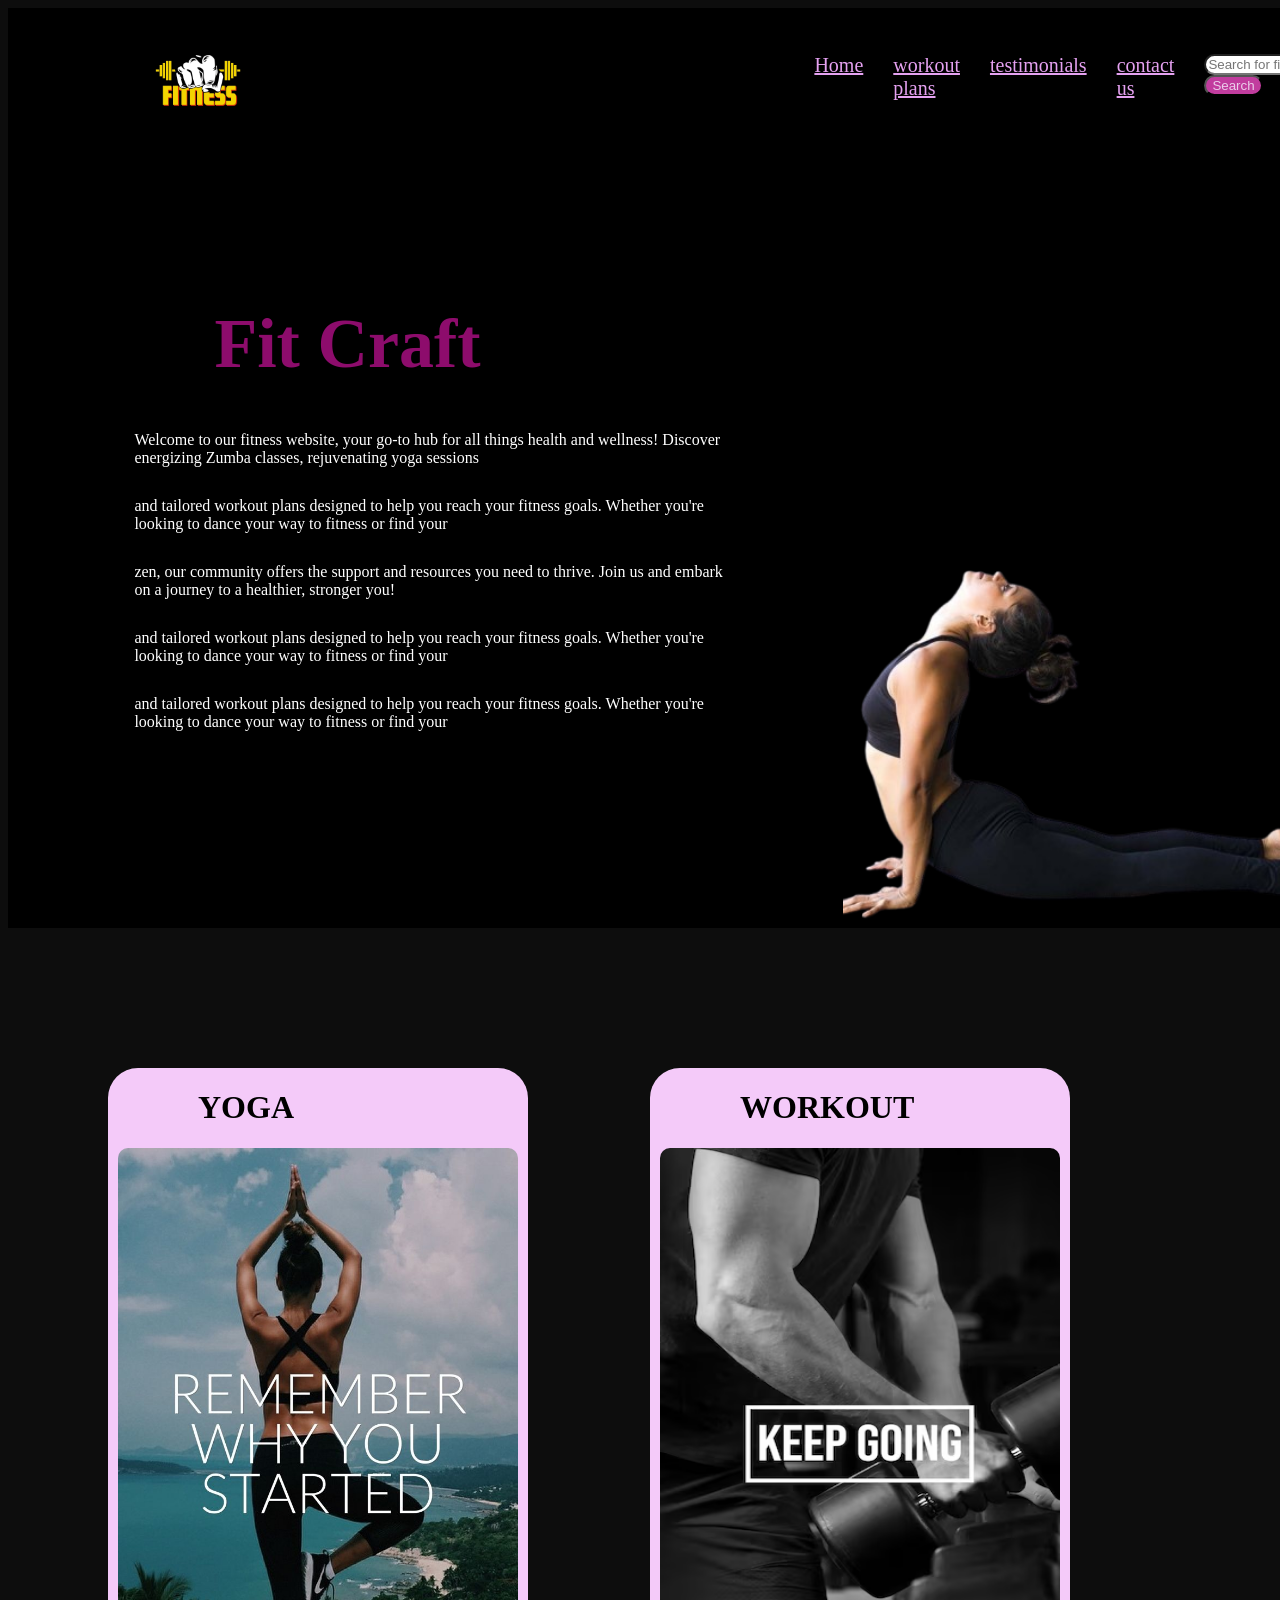
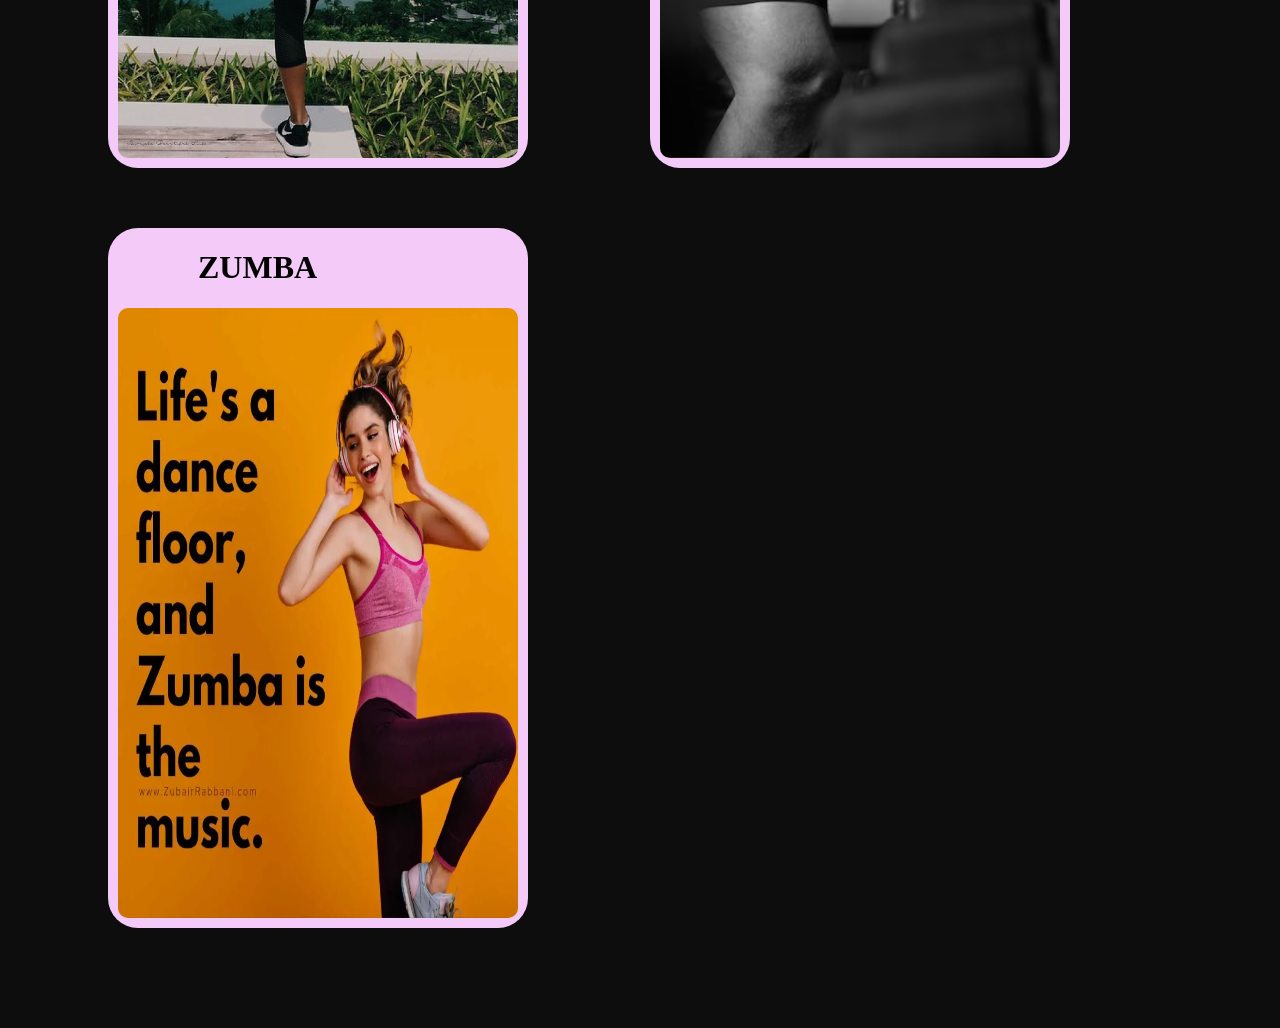
<file: index.html>
<!DOCTYPE html>
<html lang="en">
<head>
    <meta charset="UTF-8">
    <meta name="viewport" content="width=device-width, initial-scale=1.0">
    <title>workout</title>
</head>
<body>
    <link rel="stylesheet" href="style.css">
    <div class="hero">
        <nav>
            <div class="logo">
                <img src="ccc fitness logo.webp" alt="" width="300px" height="130px">
            </div>
            <ul>
                <li><a href="fitness.html">Home</a></li>
                <li><a href="workout.html">workout plans</a></li>
                <li> <a href="testimonal.html">testimonials</a></li>
                <li><a href="contact.html">contact us</a></li>
               <!----- <li>
                    <a href="#">Exercises</a>
                    <ul class="dropdown">
                        <li><a href="leg extension.html">leg extension</a></li>
                        <li><a>pushups</a></li>
                        <li><a>planck</a></li>
                    </ul>
                </li>-->
                <div id="seab">
                    <input placeholder="Search for fitness">
                    <button>Search</button>

                </div>
            </ul>
        </nav>
        <!---home page-->
        <div class="back">
            <h1 class="anim">Fit Craft</h1>
            <p class="anim">Welcome to our fitness website, your go-to hub for all things health and wellness! Discover energizing Zumba
                classes, rejuvenating yoga sessions</p>
                <p class="anim"> and tailored workout plans designed to help you reach your fitness
                goals. Whether you're looking to dance your way to fitness or find your</p>
                <p class="anim">zen, our community offers the
                    support and resources you need to thrive. Join us and embark on a journey to a healthier, stronger you!</p>
                    <p class="anim"> and tailored workout plans designed to help you reach your fitness
                        goals. Whether you're looking to dance your way to fitness or find your</p>
                        <p class="anim"> and tailored workout plans designed to help you reach your fitness
                            goals. Whether you're looking to dance your way to fitness or find your</p> 
    </div>
    <img src="13_Simple_Yoga_Asanas_To_Reduce_Belly_Fat-removebg-preview.png" class="feature anim">
    </div>
    <div class="phot">
        <div class="im">
            <h1>YOGA</h1>
            <img src="fitness 3.jpg" alt="">
        </div>
        <div class="im">
            <h1>WORKOUT</h1>
            <img src="fitness 4.avif" alt="">
        </div>
        <div class="im">
            <h1>ZUMBA</h1>
            <img src="fitness5.webp" alt="">
        </div>
    </div>
</body>
</html>
</file>
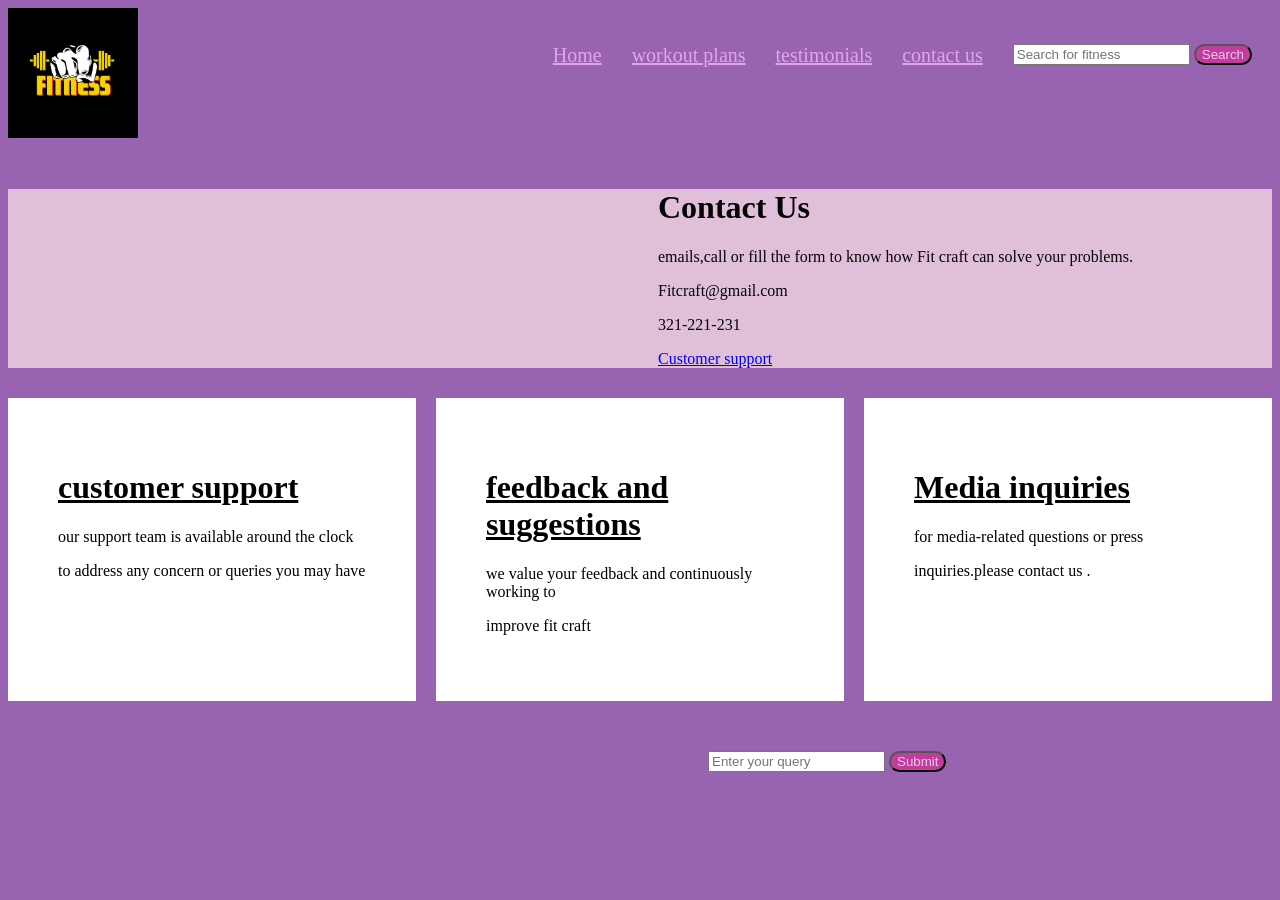
<file: contact.html>
<!DOCTYPE html>
<html lang="en">
<head>
    <meta charset="UTF-8">
    <meta name="viewport" content="width=device-width, initial-scale=1.0">
    <title>Contact Us</title>
</head>
<body>
    <link rel="stylesheet" href="contact.css">
    <div class="hero">
        <nav>
            <div class="logo">
                <img src="ccc fitness logo.webp" alt="" width="300px" height="130px">
            </div>
            <ul>
                <li><a href="fitness.html">Home</a></li>
                <li><a href="workout.html">workout plans</a></li>
                <li> <a href="testimonal.html">testimonials</a></li>
                <li><a href="contact.html">contact us</a></li>
                <div id="seab">
                    <input placeholder="Search for fitness">
                    <button>Search</button>

                </div>
            </ul>
        </nav>
    </div>
    <div class="cont">
        <h1>Contact Us</h1>
        <p>emails,call or fill the form to know how
            Fit craft can solve your problems.
        </p>
        <p>
            Fitcraft@gmail.com
        </p>
        <p>
            321-221-231
        </p>
        <a href="#">Customer support</a>
    </div>
    <div class="us">
        <div class="indi">
        <h1>customer support</h1>
        <p>our support team is available around the clock </p>
            <p>to address any concern or queries you may have</p>
   </div>
   <div class="indi">
    <h1>feedback and suggestions</h1>
    <p>we value your feedback and continuously working to</p>
         <p>improve fit craft </p>
</div>
<div class="indi">
    <h1>Media inquiries</h1>
    <p>for media-related questions or press</p>
      <p>inquiries.please contact us .</p>
</div>
</div>
<div class="form">
    <input type="text" placeholder="Enter your query">
    <button>Submit</button>
</div>
</body>
</html>
</file>
<file: style.css>
body{
    background-color: rgb(13,13,13);
    height:300px;
    background-size: cover;
}
nav{
    display:flex;
}
ul{ display:flex;
    justify-content: right;
    padding:20px;
    margin-left:620px;
    list-style: none;
    height: 10px;
    color: rgb(238, 144, 227);

}

ul li{ display:inline;
    margin-right: 30px;
    justify-content: right;
    font-size: 20px;

}

ul li a{
    color:rgb(229,161,241);
}

ul li a:hover{
    color:blanchedalmond;
    cursor: pointer;
}
input{
    border-radius: 15px;
    width:200;
}
button{
    border-radius: 15px;
    color: rgb(235, 205, 234);
    background-color: rgb(193, 60, 158);
}

.logo{
    justify-content:flex-start;
    display:flex;
    text-align: center;
    width: 40px;
}
.back{
    margin-top: 10%;
    max-width: 600px;
}
.back h1{
    font-size: 70px;
    color:rgb(141, 12, 108) ;
    animation-delay: 0.3s;
}
.back p{
    margin:10px 0 30px;
    color: white;
    animation-delay:0.5s;
    
}
.feature{
    width:530px;
    position:absolute;
    bottom:0;
    right:10%;
}
.hero{
    width:100%;
    min-height: 100vh;
    background-color: black;
    padding:10px 10%;
    overflow:hidden;
    position: relative;
}
.anim{
    opacity:0;
    transform: translateY(30px);
    animation:moveup 0.5s linear forwards;
}
@keyframes moveup{
    100%{
        opacity: 1;
        transform: :translateY(0px);
    }
}
.im{
    width: 400px;
    height:700px;
    margin-top: 40px;
    background-color:rgb(244, 202, 249);
    border-radius: 30px;
    position: relative;
    padding: 0 10px 0 10px;


}
.im img{
    height:610px;
width:100%;
gap:20px;
border-radius: 10px;

}
h1{
    margin-left: 80px;
    color:black;
}
.phot {
    display: grid;
    grid-template-columns: repeat(auto-fill, minmax(400px, 2fr)); 
    gap: 20px;
    justify-content: center;
    padding: 100px;
}
/*.dropdown{
    display:none;
    position:absolute;
    background-color:rgb(208, 61, 169);
    min-width:150px;
    z-index:1000;
    margin-top:25px;
}
nav:hover .dropdown {
    display:block;
}
.dropdown a{
    padding:10px;
}
.dropdown a:hover{
    background-color: white;
    padding:5px;
}*/
</file>
<file: contact.css>
body{
    background-color: rgb(152,99,176);
    height:300px;
    background-size: cover;
}
nav{
    display:grid;
    grid-template-columns: 1fr auto;
}
ul{ 
   
    display: grid;
    grid-auto-flow: column;
    justify-content: end;
    padding:20px;

    list-style: none;
    color: rgb(238, 144, 227);

}

ul li{ display:inline;
    margin-right: 30px;
    font-size: 20px;
}
ul li a{
    color:rgb(229,161,241);
}
ul li a:hover{
    color:blanchedalmond;
    cursor: pointer;
}
button{
    border-radius: 15px;
    color: rgb(235, 205, 234);
    background-color: rgb(193, 60, 158);
}
.logo{
    justify-content:flex-start;
    display:flex;
    text-align: center;
    width: 40px;
}
.us{
    display: grid;
    grid-template-columns: repeat(auto-fit, minmax(300px, 1fr));
   gap:20px;
    margin-top: 60px;
    
}
.indi{
    background-color: white;
    padding:50px;
    transition: transform 0.3s ease, box-shadow 0.3s ease;
    position: relative;
}
.indi:hover{
    transform: translateY(-10px);
    box-shadow: 0 4px 15px rgba(0, 0, 0, 0.2); 
}
.us h1{
    text-decoration: underline;
}
.cont{
    padding-left:650px;
    opacity:0;
    transform: translateY(30px);
    animation:moveup 1s linear forwards;
    color:rgb(4, 4, 4);
    background-color: rgb(224, 192, 217);
}
@keyframes moveup{
    100%{
        opacity: 1;
        transform: :translateY(0px);
    }
}

.form{
    padding-left:700px;
    margin-top:50px;
}
</file>
